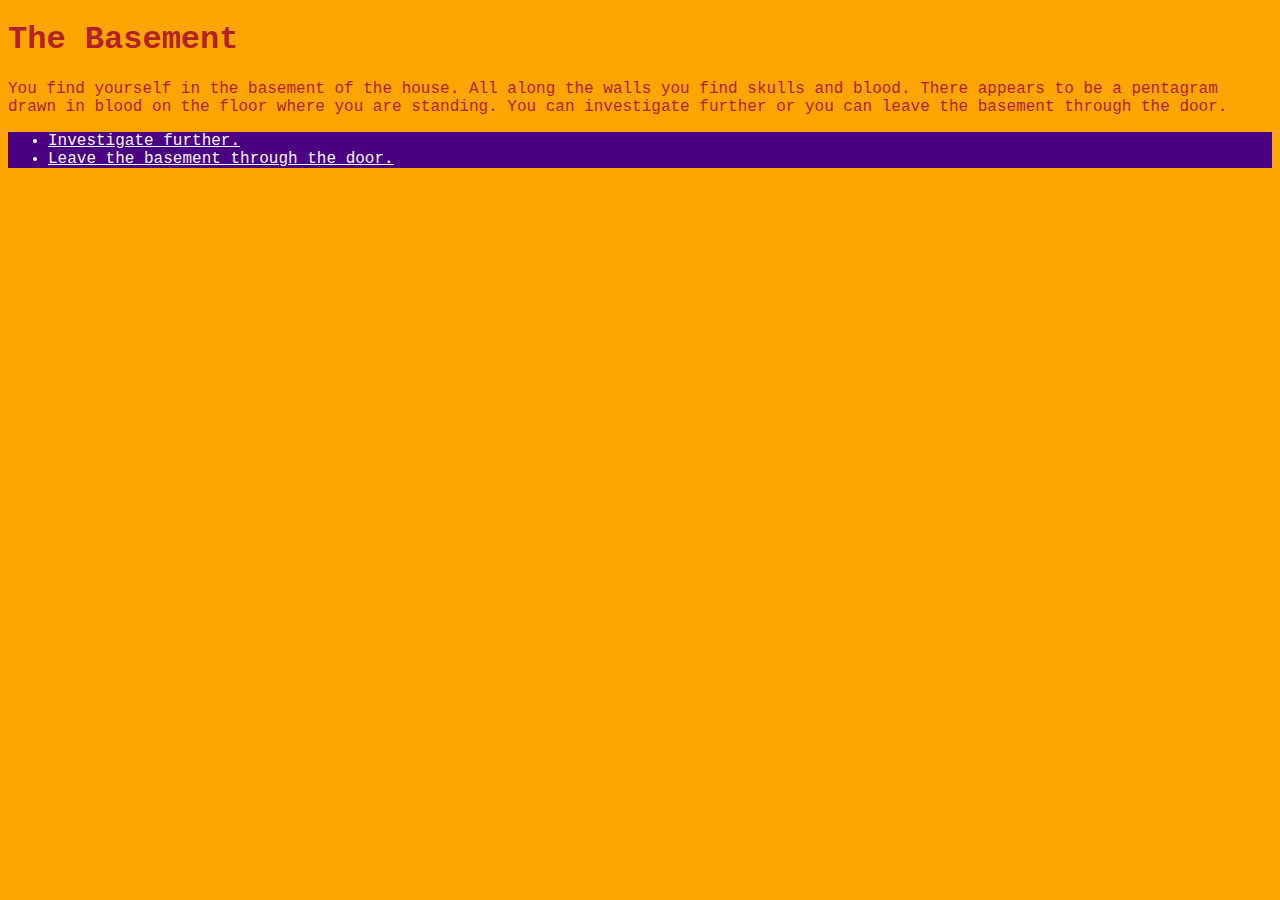
<file: basement.html>
<!DOCTYPE html>
<!--Jeff Vercruyssen-->
<html lang=en>
  <head>
    <title>The House</title>
    <link rel="stylesheet" href="layout.css" />
  </head>
  <body class="page">
    <h1>The Basement</h1>
    <p>You find yourself in the basement of the house. All along the walls you
      find skulls and blood. There appears to be a pentagram drawn in blood on
      the floor where you are standing. You can investigate further or you can
      leave the basement through the door.</p>
      <ul class="choice">
        <li><a href="end2.html">Investigate further.</a></li>
        <li><a href="end.html">Leave the basement through the door.</a></li>
      </ul>
  </body>
</html>
</file>
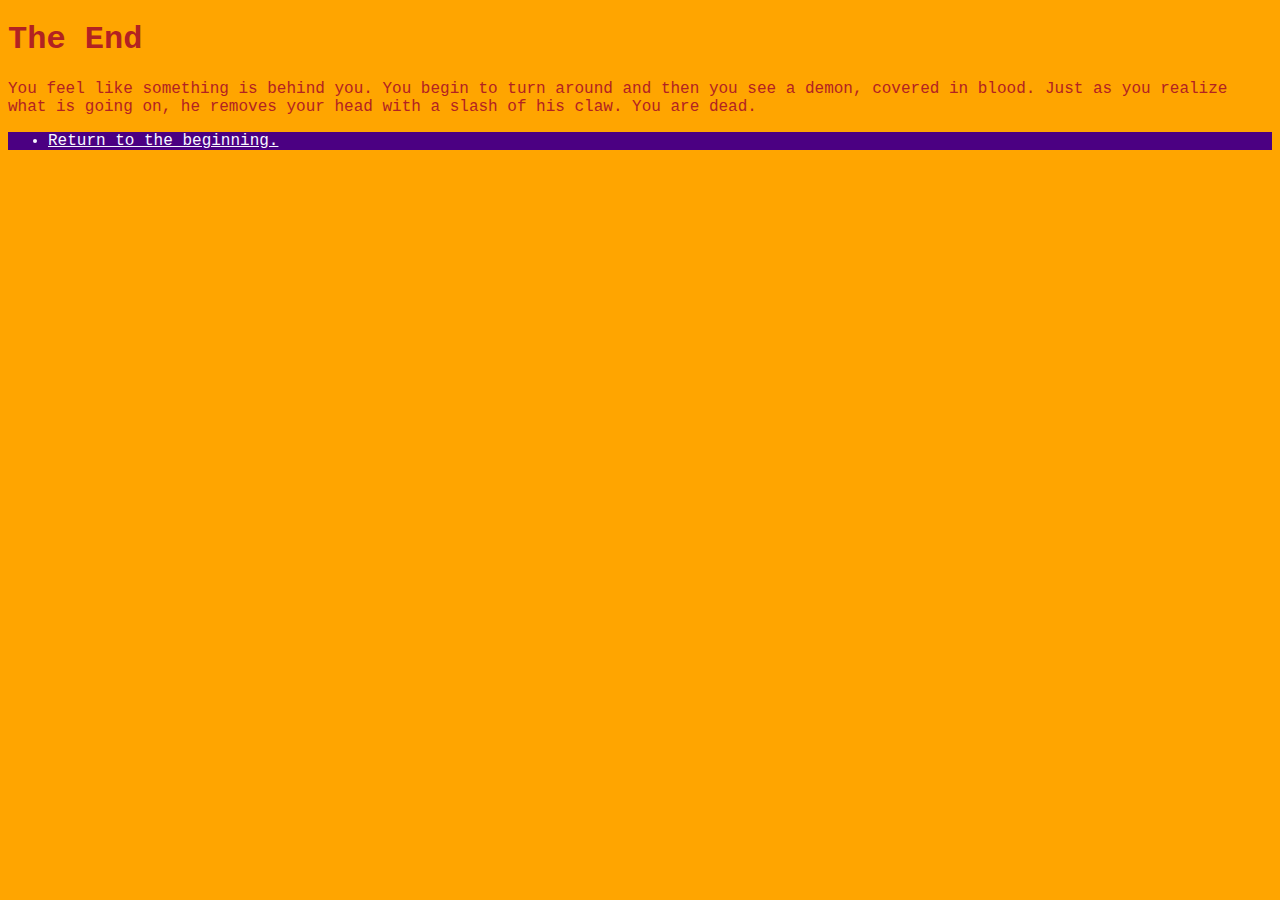
<file: end.html>
<!DOCTYPE html>
<!--Jeff Vercruyssen-->
<html lang=en>
  <head>
    <title>The House</title>
    <link rel="stylesheet" href="layout.css" />
  </head>
  <body class="page">
    <h1>The End</h1>
    <p>You feel like something is behind you. You begin
      to turn around and then you see a demon, covered in blood. Just as you
      realize what is going on, he removes your head with a slash of his claw.
      You are dead.</p>
      <ul class="choice">
        <li><a href="index.html">Return to the beginning.</a></li>
      </ul>
  </body>
</html>
</file>
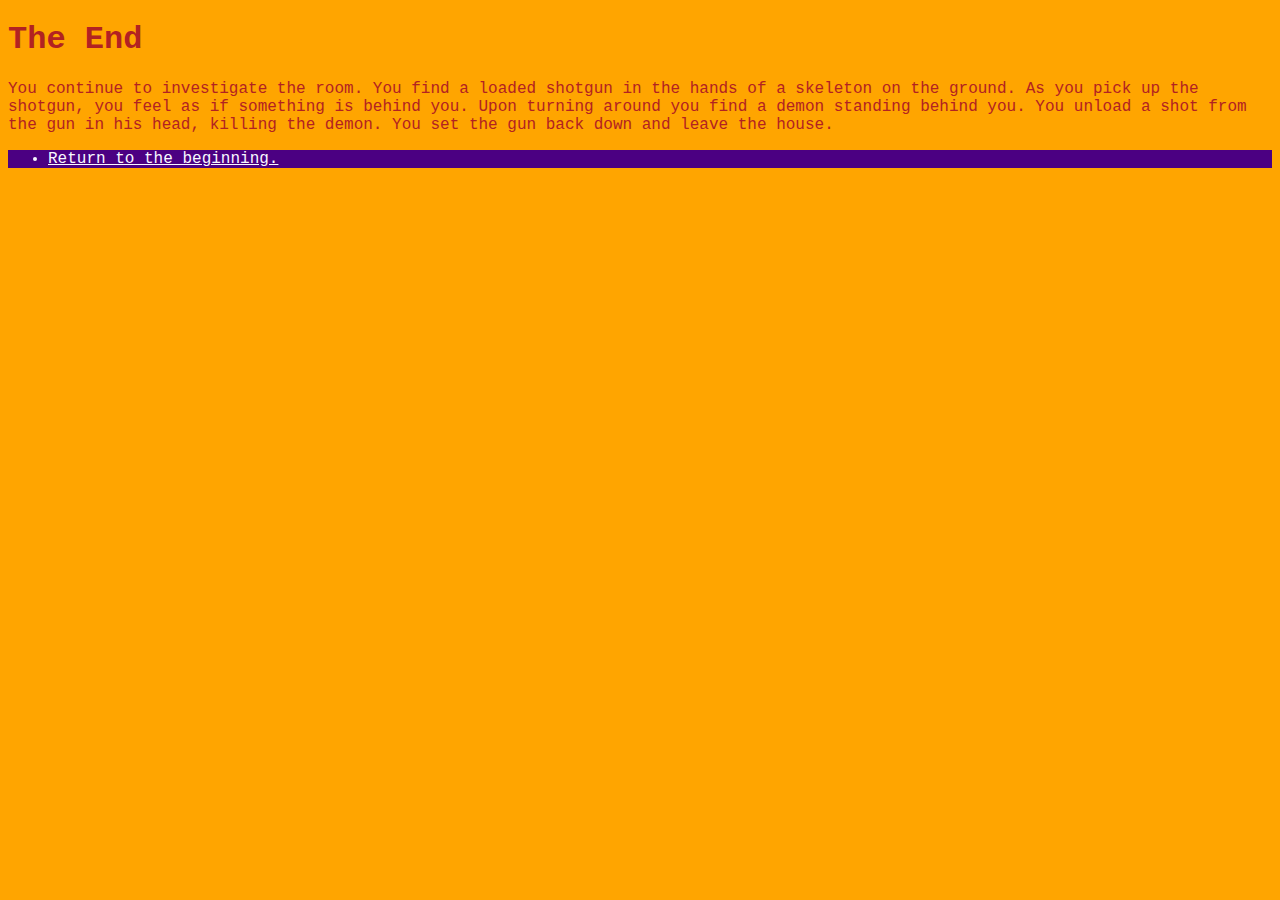
<file: end2.html>
<!DOCTYPE html>
<!--Jeff Vercruyssen-->
<html lang=en>
  <head>
    <title>The House</title>
    <link rel="stylesheet" href="layout.css" />
  </head>
  <body class="page">
    <h1>The End</h1>
    <p>You continue to investigate the room. You find a loaded shotgun in the
      hands of a skeleton on the ground. As you pick up the shotgun, you feel
      as if something is behind you. Upon turning around you find a demon
      standing behind you. You unload a shot from the gun in his head, killing
      the demon. You set the gun back down and leave the house.</p>
      <ul class="choice">
        <li><a href="index.html">Return to the beginning.</a></li>
      </ul>
  </body>
</html>
</file>
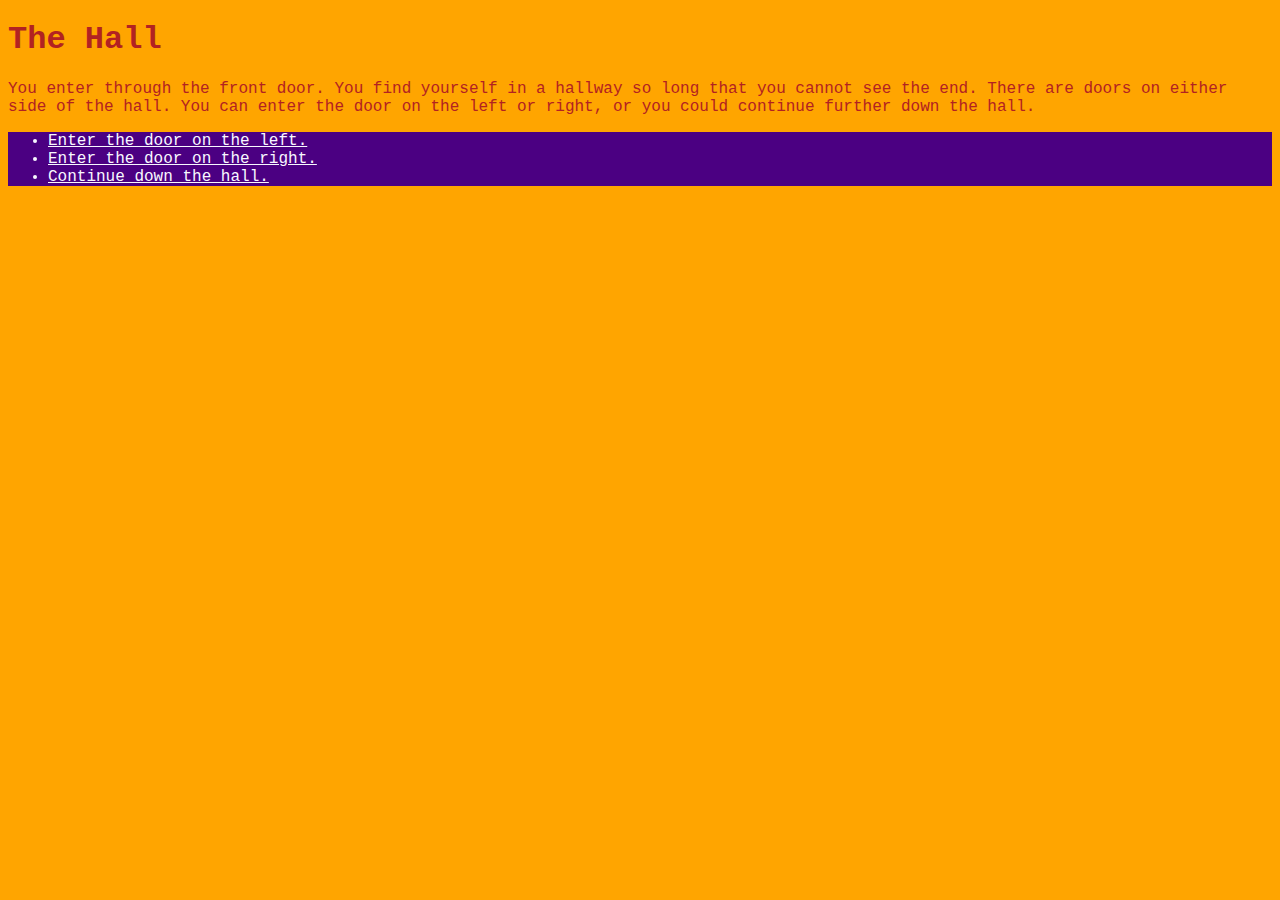
<file: hall.html>
<!DOCTYPE html>
<!--Jeff Vercruyssen-->
<html lang=en>
  <head>
    <title>The House</title>
    <link rel="stylesheet" href="layout.css" />
  </head>
  <body class="page">
    <h1>The Hall</h1>
    <p>You enter through the front door. You find yourself in a hallway so long
      that you cannot see the end. There are doors on either side of the hall.
      You can enter the door on the left or right, or you could continue
      further down the hall. </p>
      <ul class="choice">
        <li><a href="room1.html">Enter the door on the left.</a></li>
        <li><a href="room2.html">Enter the door on the right.</a></li>
        <li><a href="room3.html">Continue down the hall.</a></li>
      </ul>
  </body>
</html>
</file>
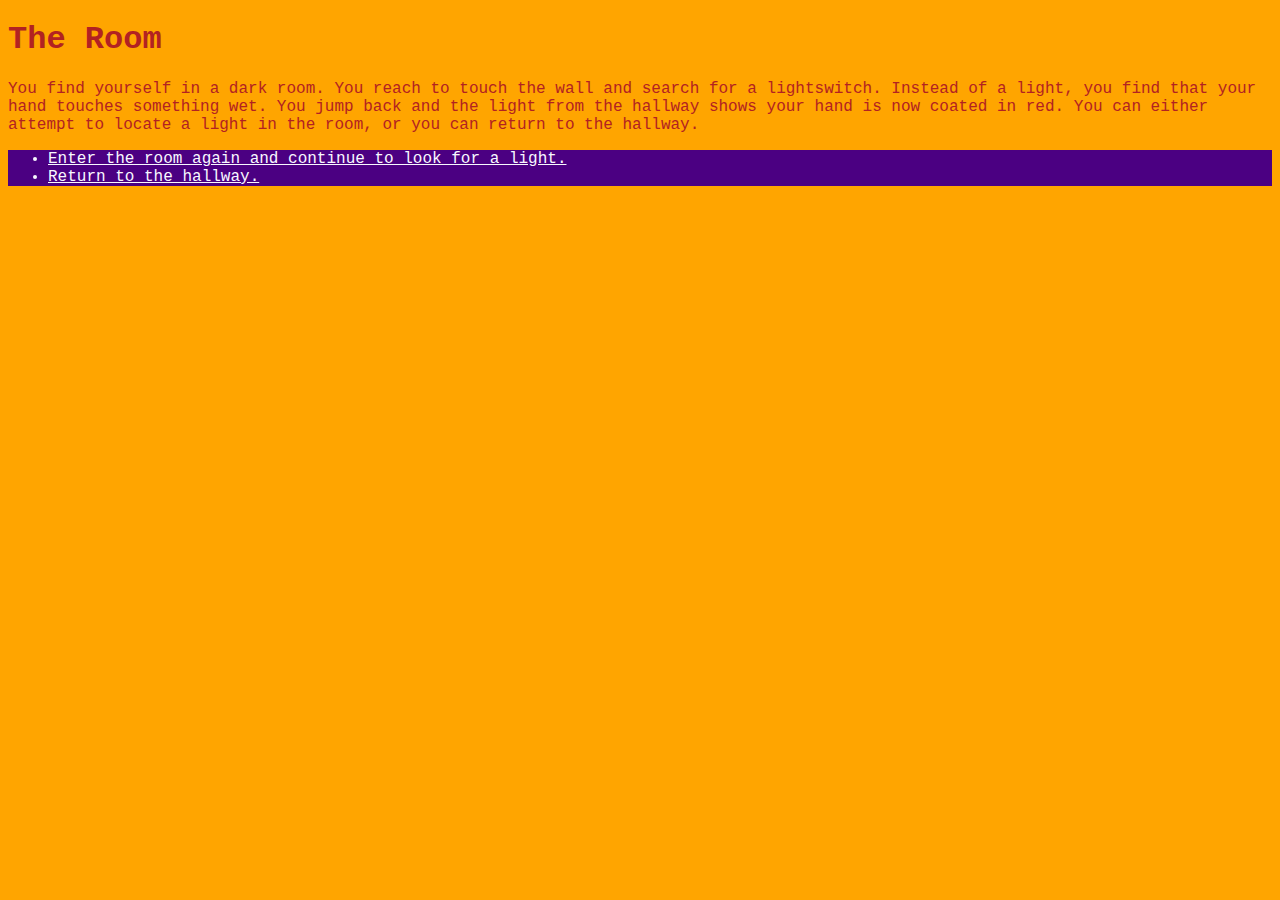
<file: room1.html>
<!DOCTYPE html>
<!--Jeff Vercruyssen-->
<html lang=en>
  <head>
    <title>The House</title>
    <link rel="stylesheet" href="layout.css" />
  </head>
  <body class="page">
    <h1>The Room</h1>
    <p>You find yourself in a dark room. You reach to touch the wall and search
      for a lightswitch. Instead of a light, you find that your hand touches
      something wet. You jump back and the light from the hallway shows your
      hand is now coated in red. You can either attempt to locate a light in
      the room, or you can return to the hallway.</p>
      <ul class="choice">
        <li><a href="end.html">Enter the room again and continue to look for a light.</a></li>
        <li><a href="hall.html">Return to the hallway.</a></li>
      </ul>
  </body>
</html>
</file>
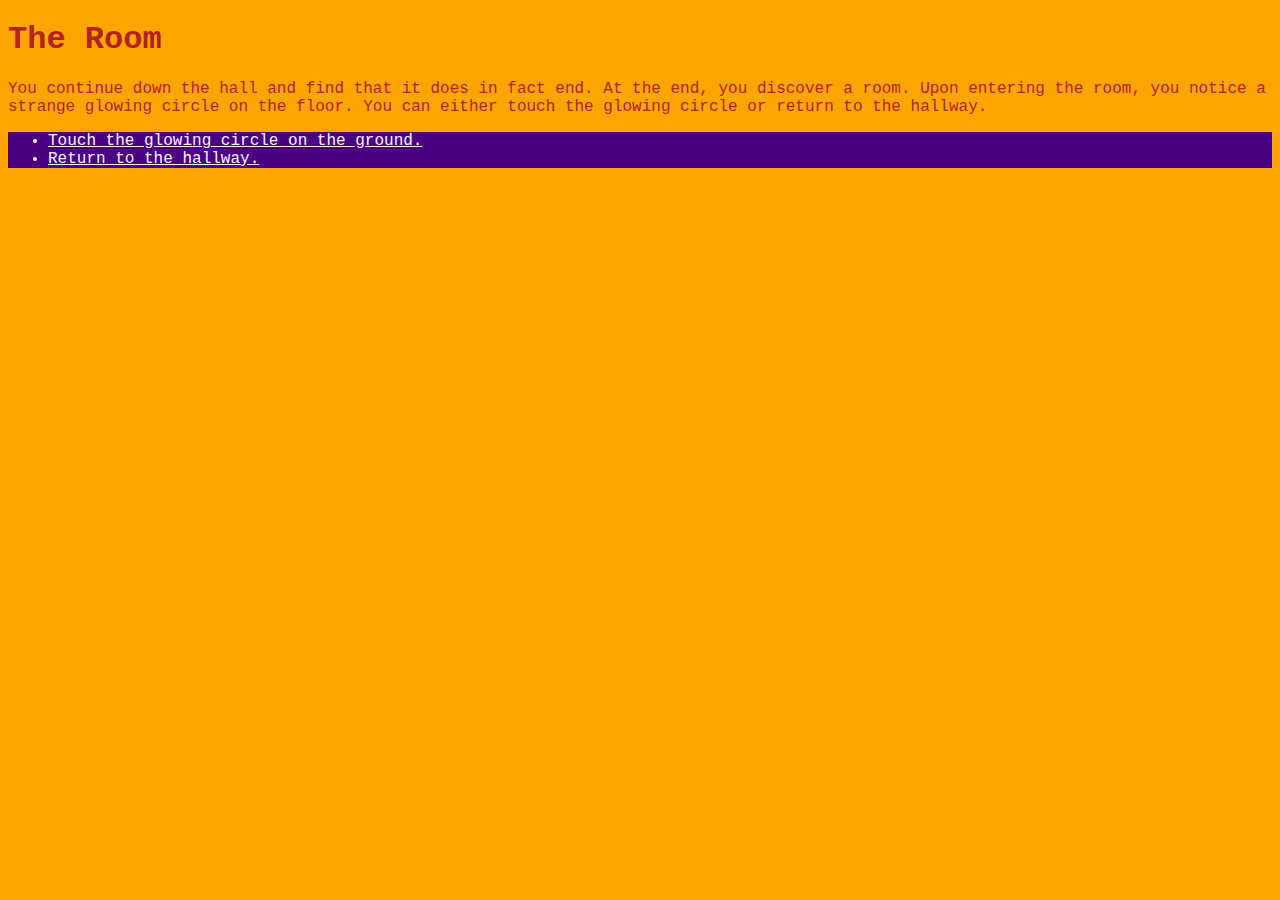
<file: room3.html>
<!DOCTYPE html>
<!--Jeff Vercruyssen-->
<html lang=en>
  <head>
    <title>The House</title>
    <link rel="stylesheet" href="layout.css" />
  </head>
  <body class="page">
    <h1>The Room</h1>
    <p>You continue down the hall and find that it does in fact end. At the
      end, you discover a room. Upon entering the room, you notice a strange
      glowing circle on the floor. You can either touch the glowing circle or
      return to the hallway.</p>
      <ul class="choice">
        <li><a href="basement.html">Touch the glowing circle on the ground.</a></li>
        <li><a href="hall.html">Return to the hallway.</a></li>
      </ul>
  </body>
</html>
</file>
<file: layout.css>
.page{
  font-family: "Courier New", monospace;
  background-color: Orange;
  color: FireBrick;
}
.choice{
  background-color: Indigo;
  color: GhostWhite;
}
a:link{
  color: GhostWhite;
}
a:visited{
  color: GhostWhite;
}
a:hover{
  color: GhostWhite;
}
</file>
